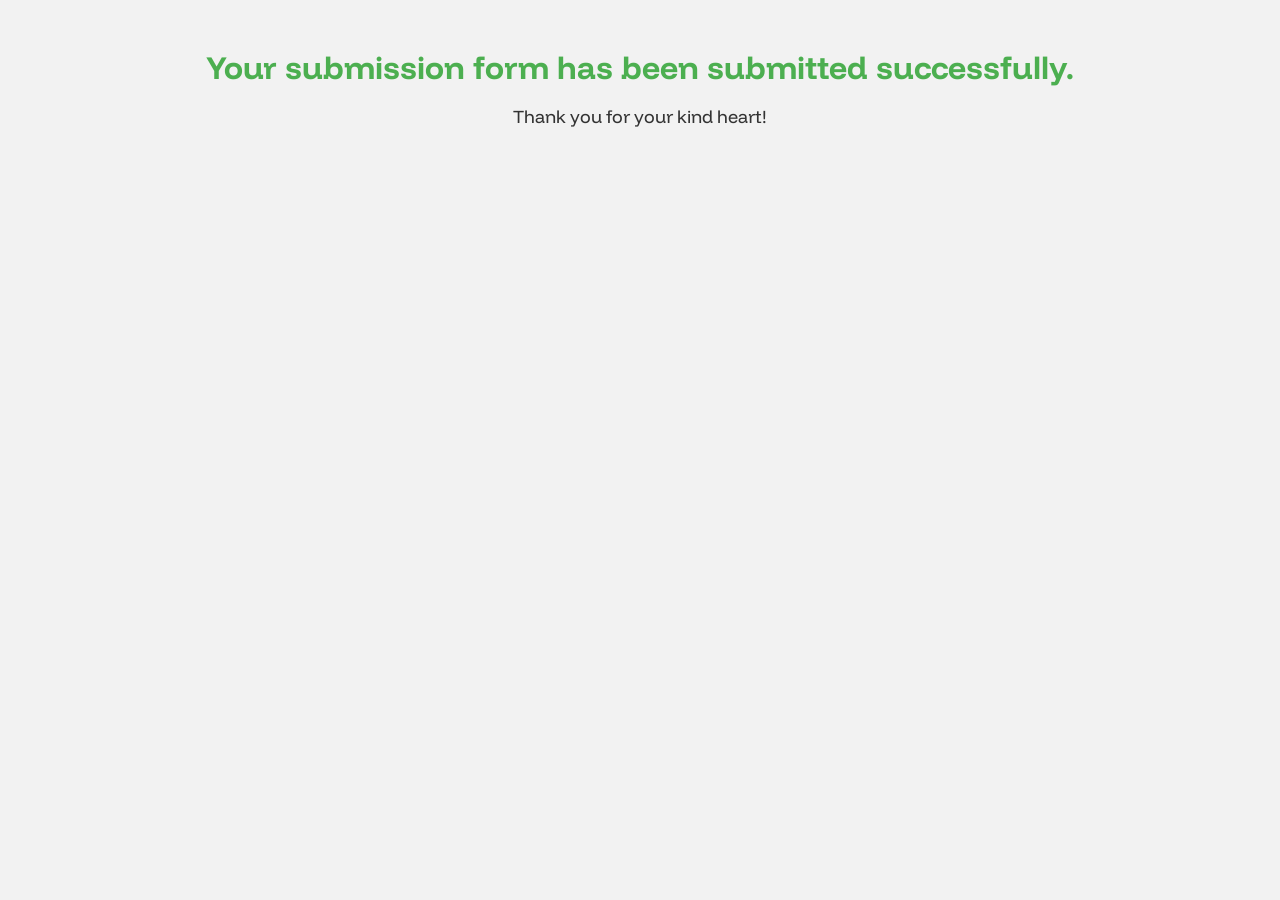
<file: successprompt.html>
<!DOCTYPE html>
<html lang="en">
<head>
    <meta charset="UTF-8">
    <meta name="viewport" content="width=device-width, initial-scale=1.0">
    <title>Success</title>
    <link rel="preconnect" href="https://fonts.googleapis.com">
    <link rel="preconnect" href="https://fonts.gstatic.com" crossorigin>
    <link href="https://fonts.googleapis.com/css2?family=Funnel+Display:wght@300..800&display=swap" rel="stylesheet">
    <style>
        body {
            font-family: "Funnel Display", Arial, Helvetica, sans-serif;
            background-color: #f2f2f2;
            color: #333;
            text-align: center;
            margin: 0;
            padding: 20px;
        }
        h2 {
            color: #4CAF50;
            font-size: 32px;
            margin-bottom: 10px;
        }
        p {
            font-size: 18px;
        }
    </style>
</head>
<body>
    <h2>Your submission form has been submitted successfully.</h2>
    <p>Thank you for your kind heart!</p>
</body>
</html>
</file>
